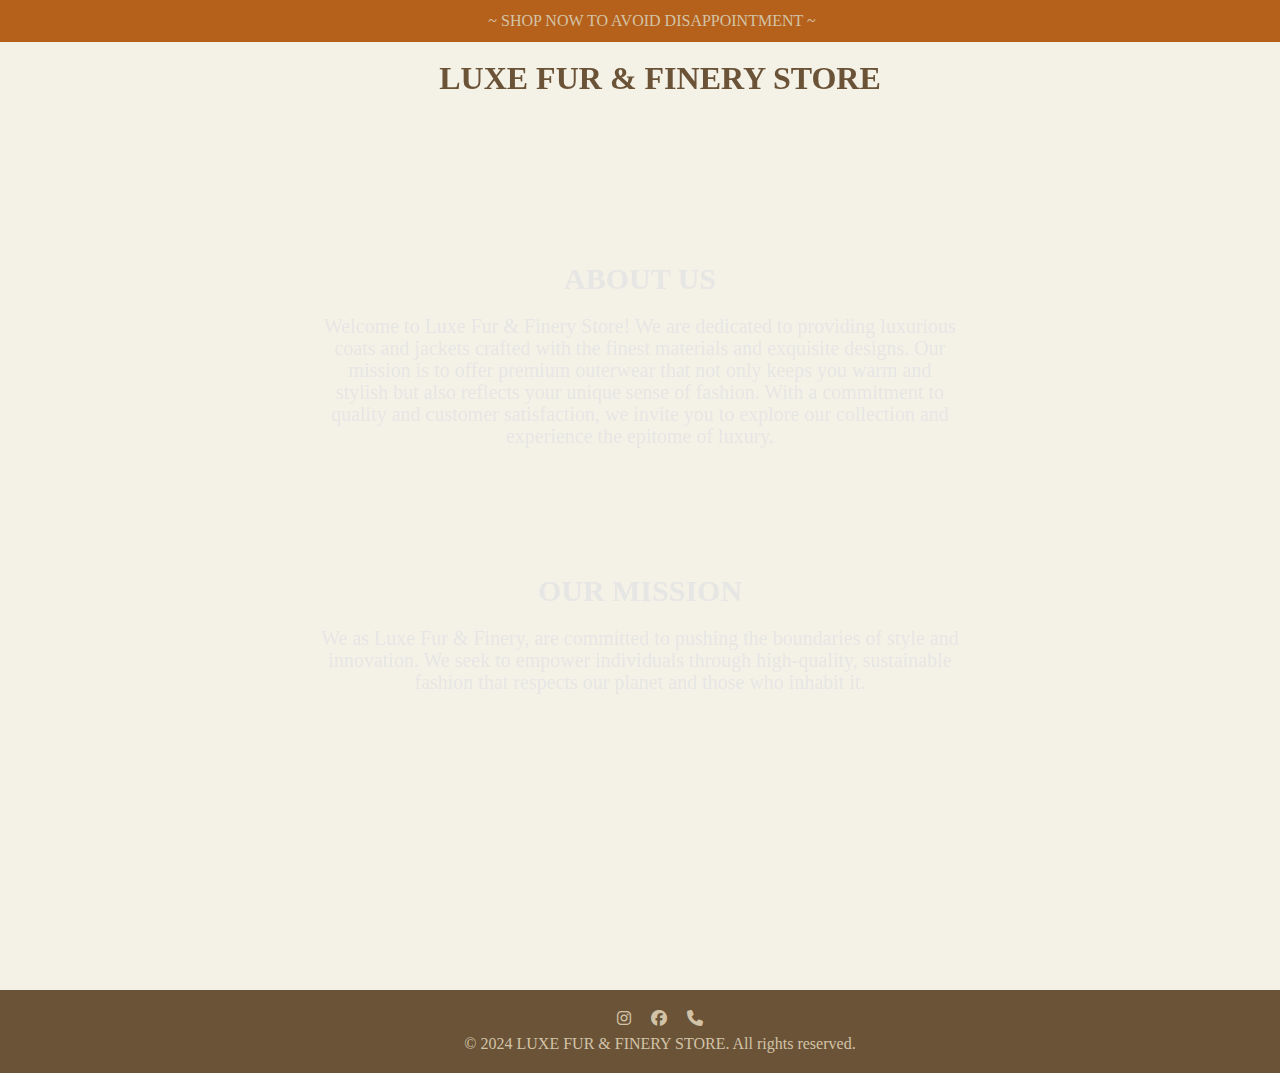
<file: html/about.html>
<!DOCTYPE html>
<html lang="en">
<head>
    <meta charset="UTF-8">
    <meta name="viewport" content="width=device-width, initial-scale=1.0">
    <link rel="stylesheet" href="../css/styles.css">
    <link rel="stylesheet" href="https://cdnjs.cloudflare.com/ajax/libs/font-awesome/6.5.2/css/all.min.css">
    <link href="https://fonts.googleapis.com/css2?family=Playfair+Display:ital,wght@0,400..900;1,400..900&display=swap" rel="stylesheet">
    <title>Luxurious Coat & Jacket Online Store</title>
</head>
<body>
    <div class="banner">
        <a href="../html/product.html" class="banner-msg">~ SHOP NOW TO AVOID DISAPPOINTMENT ~</a>
        <!-- <span class="close-msg">&times;</span> -->
        </div>
        <header>
            <nav class="navbar" id="navbar">
                <h1>LUXE FUR & FINERY STORE</h1>
                <ul class="nav-links">
                    <li><a href="../index.html">HOME</a></li>
                <li><a href="./about.html">ABOUT</a></li>
                <li><a href="./product.html">PRODUCT</a></li>
                <li><a href="./admin.html">ADMIN</a></li>
                <li><a href="./checkout.html">CART</a></li>
                <li><a href="./contact.html">CONTACT</a></li>
                </ul>
                </nav>
                </header>
                
                <div class="bdy">
                <div class="content">
                    <br>
                    <br>
                    <br>
                    <br>
                    <br>
                    <h2>ABOUT US</h2>
        <p>Welcome to Luxe Fur & Finery Store! We are dedicated to providing luxurious coats and jackets crafted with the finest materials and exquisite designs. Our mission is to offer premium outerwear that not only keeps you warm and stylish but also reflects your unique sense of fashion. With a commitment to quality and customer satisfaction, we invite you to explore our collection and experience the epitome of luxury.</p>
        <br>
        <br>
        <br>
        <br>
        <h2>OUR MISSION</h2>
        <p>We as Luxe Fur & Finery, are committed to pushing the boundaries of style and innovation. We seek to empower individuals through high-quality, sustainable fashion that respects our planet and those who inhabit it.</p>
    </div>
    
    <!-- <div class="vid">
        <video autoplay muted loop id="myvid">
            <source src="https://tyra-parring.github.io/host-/image/6255534-uhd_4096_2160_25fps-ezgif.com-optimize.gif">
        </video>
    </div> -->
    </div>

    <footer class="footer-container" id="footer">
        <div class="sm-icons">
            <a href=""><i class="fa-brands fa-instagram"></i></a>
            <a href=""><i class="fa-brands fa-facebook"></i></a>
            <a href=""><i class="fa-solid fa-phone"></i></a>
        </div>
        
        <div class="footer-bottom"> 
            <p>&copy; 2024 LUXE FUR & FINERY STORE. All rights reserved.</p>
        </div>

    </footer>
    <script src="../script/code.js"></script>
</body>
</html>
</file>
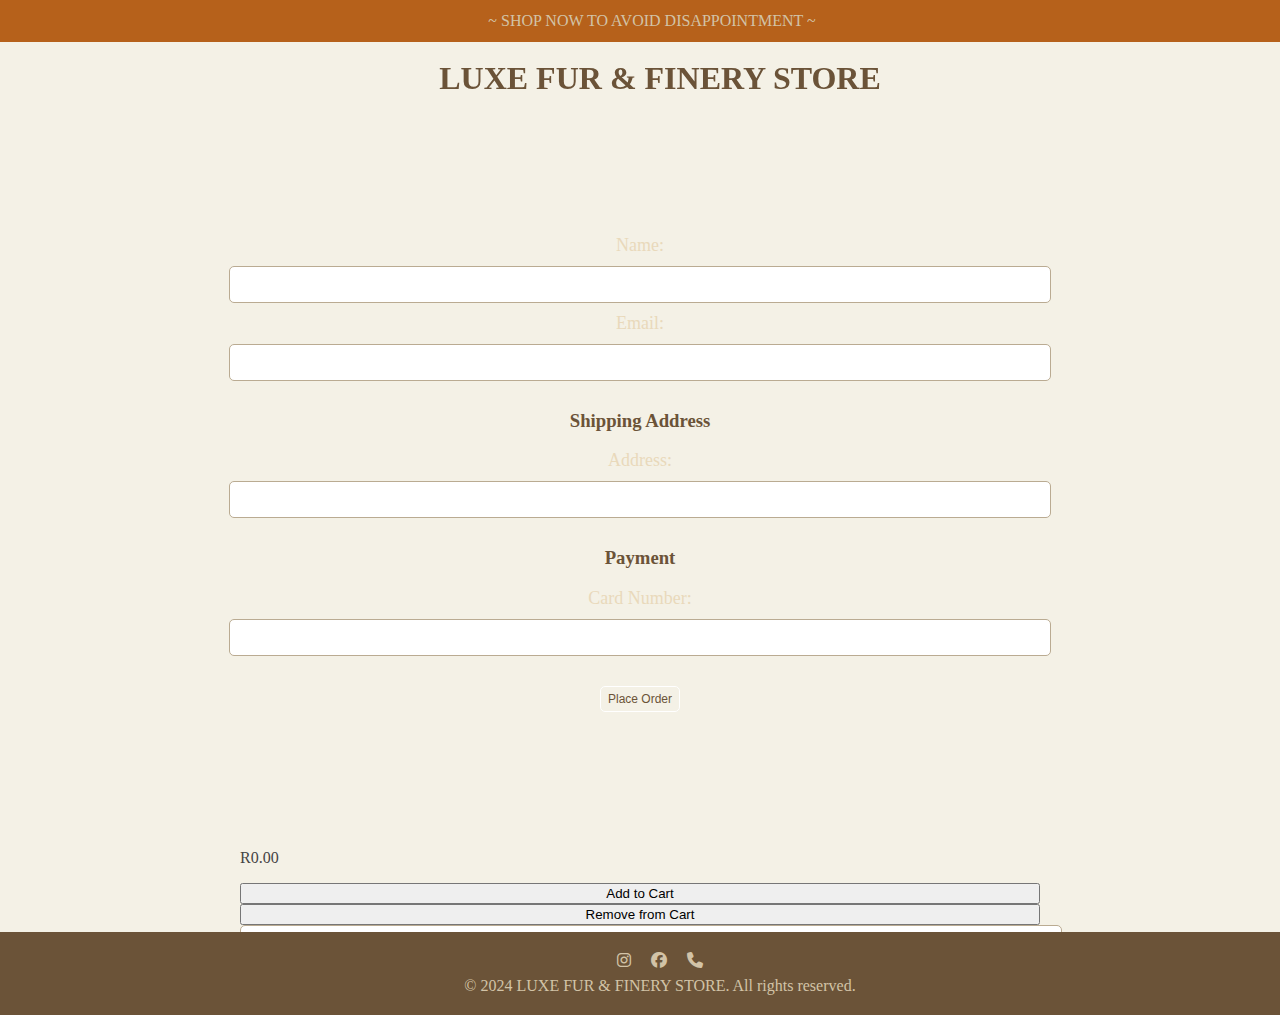
<file: html/checkout.html>
<!DOCTYPE html>
<html lang="en">
<head>
    <meta charset="UTF-8">
    <meta name="viewport" content="width=device-width, initial-scale=1.0">
    <link rel="stylesheet" href="/css/styles.css">
    <link rel="stylesheet" href="https://cdnjs.cloudflare.com/ajax/libs/font-awesome/6.5.2/css/all.min.css">
    <link href="https://fonts.googleapis.com/css2?family=Playfair+Display:ital,wght@0,400..900;1,400..900&display=swap" rel="stylesheet">
    <title>Luxurious Coat & Jacket Online Store</title>
</head>
<body>
    <div class="banner">
        <a href="" class="banner-msg">~ SHOP NOW TO AVOID DISAPPOINTMENT ~</a>
    </div>
    <header>
        <nav class="navbar" id="navbar">
            <h1>LUXE FUR & FINERY STORE</h1>
            <ul class="nav-links">
                <li><a href="/index.html">HOME</a></li>
                <li><a href="../html/about.html">ABOUT</a></li>
                <li><a href="../html/product.html">PRODUCT</a></li>
                <li><a href="../html/admin.html">ADMIN</a></li>
                <li><a href="../html/checkout.html">CART</a></li>
                <li><a href="../html/contact.html">CONTACT</a></li>
            </ul>
        </nav>
    </header>
    
    <div class="bckgrnd">
    <main>
            <div class="checkout-container">
                <div class="checkout-wrapper">
                    <h2>CHECKOUT</h2>
                    <form id="checkout-form">
                        <label for="name">Name:</label>
                        <input type="text" id="name" name="name" required>
                        <label for="email">Email:</label>
                        <input type="email" id="email" name="email" required>
                        
                        <h3>Shipping Address</h3>
                        <label for="address">Address:</label>
                        <input type="text" id="address" name="address" required>
        
                        <h3>Payment</h3>
                        <label for="card-number">Card Number:</label>
                        <input type="text" id="card-number" name="card-number" required>
                        
                        <button type="submit">Place Order</button>
                    </form>
                </div>

            <div class="cart-summary">
                <h2>CART SUMMARY</h2>
                <ul id="cart-items"></ul>
                <p id="total-price">R0.00</p>
            </div>

            <button id="add-button">Add to Cart</button>
        <button id="remove-button">Remove from Cart</button>
        <input id="quantity-input" type="number" value="1"/>

        </main>
    </div>
    
    <footer class="footer-container" id="footer">
        <div class="sm-icons">
            <a href=""><i class="fa-brands fa-instagram"></i></a>
            <a href=""><i class="fa-brands fa-facebook"></i></a>
            <a href=""><i class="fa-solid fa-phone"></i></a>
        </div>
        
        <div class="footer-bottom"> 
            <p>&copy; 2024 LUXE FUR & FINERY STORE. All rights reserved.</p>
        </div>

    </footer>
    
    <script src="../script/checkout.js"></script>
</body>
</html>
</file>
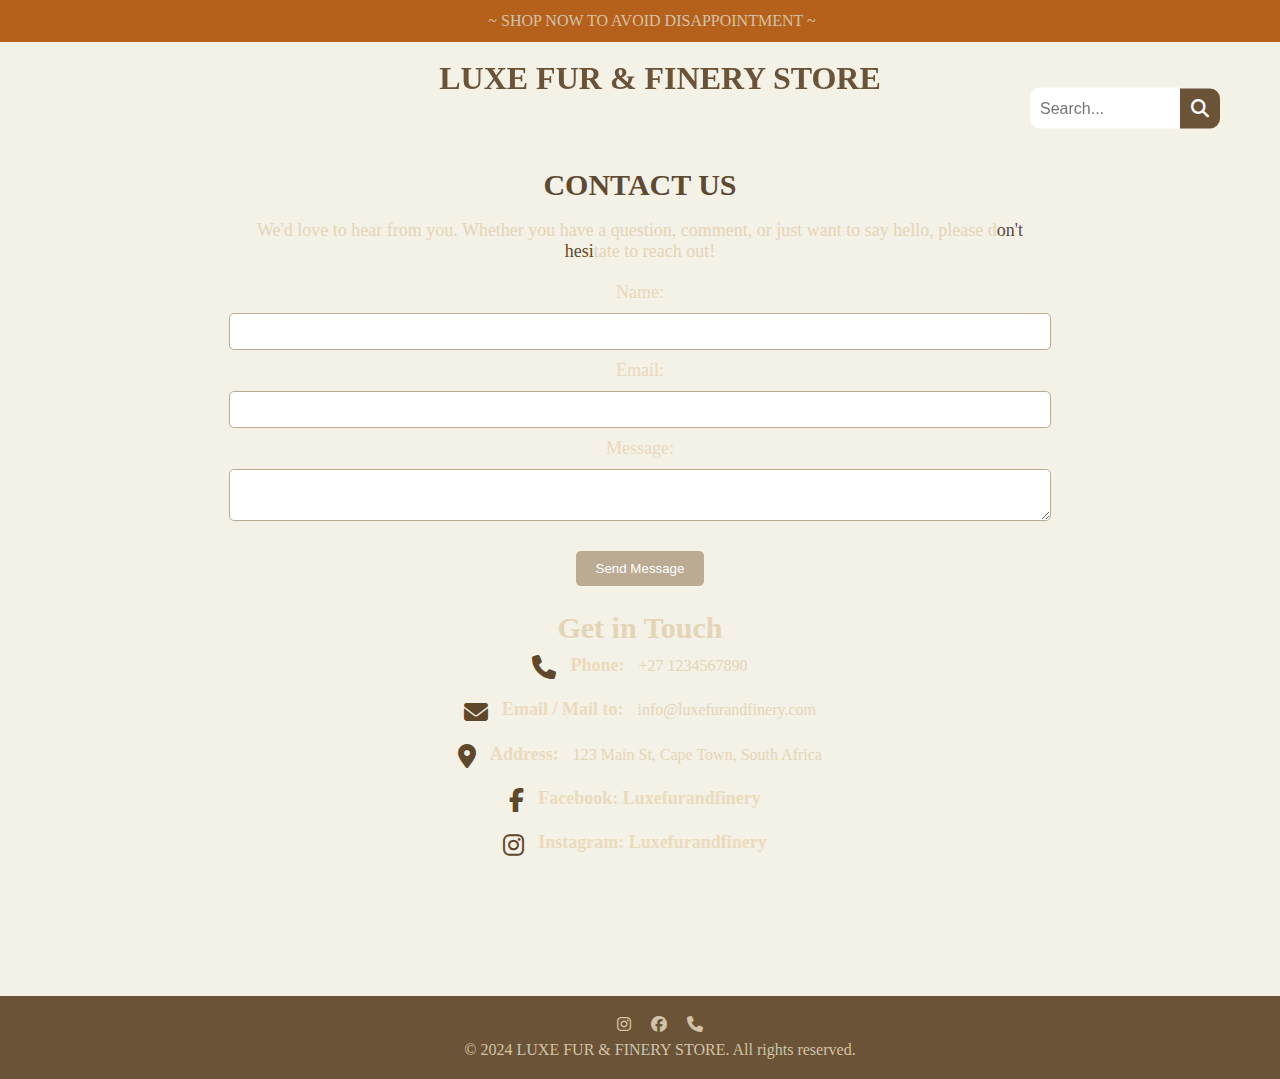
<file: html/contact.html>
<!DOCTYPE html>
<html lang="en">
<head>
    <meta charset="UTF-8">
    <meta name="viewport" content="width=device-width, initial-scale=1.0">
    <link rel="stylesheet" href="../css/styles.css">
    <link rel="stylesheet" href="https://cdnjs.cloudflare.com/ajax/libs/font-awesome/6.5.2/css/all.min.css">
    <link href="https://fonts.googleapis.com/css2?family=Playfair+Display:ital,wght@0,400..900;1,400..900&display=swap" rel="stylesheet">
    <title>Luxurious Coat & Jacket Online Store</title>
</head>
<body>
    <header>
        <div class="banner">
            <a href="../html/product.html" class="banner-msg">~ SHOP NOW TO AVOID DISAPPOINTMENT ~</a>
            </div>
            <header>
                <nav class="navbar" id="navbar">
                    <h1>LUXE FUR & FINERY STORE</h1>
                    <ul class="nav-links">
                        <li><a href="../index.html">HOME</a></li>
                    <li><a href="./about.html">ABOUT</a></li>
                    <li><a href="./product.html">PRODUCT</a></li>
                    <li><a href="./admin.html">ADMIN</a></li>
                    <li><a href="./checkout.html">CART</a></li>
                    <li><a href="./contact.html">CONTACT</a></li>
                    </ul>
        <div class="search-bar">
            <input type="search" placeholder="Search...">
            <button><i class="fas fa-search"></i></button>
          </div>
    </header>

      <main class="pic">
            <div class="contact-container">
              <h1>CONTACT US</h1>
              <p>We'd love to hear from you. Whether you have a question, comment, or just want to say hello, please d<span>on't</span> <span>hesi</span>tate to reach out!</p>
              <form action="https://formspree.io/f/xrgnrzgz" method="POST">
                <label for="name">Name:</label>
                <input type="text" id="name" name="name" required>
                <label for="email">Email:</label>
                <input type="email" id="email" name="email" required>
                <label for="message">Message:</label>
                <textarea id="message" name="message" required></textarea>
                <button type="submit">Send Message</button>
              </form>
              <div class="contact-info">
                <h2>Get in Touch</h2>
                <ul>
                    <li>
                    <i class="fas fa-phone"></i>
                    <span>Phone:</span> +27 1234567890
                    </li>
                    <li>
                    <i class="fas fa-envelope"></i>
                    <span>Email / Mail to:</span> <a href="mailto:info@luxefurandfinery.com">info@luxefurandfinery.com</a>
                    </li>
                    <li>
                    <i class="fas fa-map-marker-alt"></i>
                    <span>Address:</span> 123 Main St, Cape Town, South Africa
                    </li>
                    <li>
                    <i class="fab fa-facebook-f"></i>
                    <span>Facebook: <a href="https://www.facebook.com/luxefurandfinery" class="underline">Luxefurandfinery</a></span>
                    </li>
                    <li>
                    <i class="fab fa-instagram"></i>
                    <span>Instagram: <a href="https://www.instagram.com/luxefurandfinery" class="underline">Luxefurandfinery</a></span>
                    </li>
                    <li>
                </ul>
              </div>
            </div>
        </main>
    
    <footer class="footer-container" id="footer">
      <div class="sm-icons">
          <a href=""><i class="fa-brands fa-instagram"></i></a>
          <a href=""><i class="fa-brands fa-facebook"></i></a>
          <a href=""><i class="fa-solid fa-phone"></i></a>
      </div>
      
      <div class="footer-bottom"> 
          <p>&copy; 2024 LUXE FUR & FINERY STORE. All rights reserved.</p>
      </div>
  </footer>
    <script src="../script/code.js"></script>
</body>
</html>
</file>
<file: css/styles.css>
#store {
    /* width: 80%; */
    margin: 0 auto;
    text-align: center;
    padding: 30px;
}

.store-container {
    padding: 0;
    margin: 0;
}

.main {
    min-height: 100%;
}

/* #coats {
    display: flex;
    justify-content: space-evenly;
} */

.coat {
    padding: 20px; 
    width: calc(33.33% - 40px); 
    display: inline-block;
    margin: 0 10px 20px; 
    box-sizing: border-box; 
    vertical-align: top; 
}

body {
    /* font-family: Arial, sans-serif; */
    margin: 0;
    padding: 0;
    background-color: #f4f1e6;
    color: #444;
}

header {
    /* background-color: #d2c3a7; */
    /* padding: 20px; */
    text-align: center;
    color: #6b5338;
}

.banner{
    background-color: #b6611b;
    display: flex;
    justify-content: center;
    padding: 10px;
    padding-bottom: 12px;
    padding: 12px;
    text-align: center;
    position: fixed;
    top: 0;
    left: 0;
    width: 100%;
    z-index: 1000;
    animation: slideIn 0.5s ease-in-out;
}

.banner a {
    text-decoration: none;
    color: #d2c3a7;
}

.close-msg {
    float: right;
    font-size: 20px;
    cursor: pointer;
}

@keyframes slideIn {
    from {
        transform: translateY(-100%);
    }
    to {
        transform: translateY(0);
    }
}

nav ul {
    list-style-type: none;
    padding: 0;
    margin: 0;
}

nav ul li {
    display: inline-block;
    margin-right: 20px;
    opacity: 0;
    /* animation: fadeIn 1s forwards;
    animation-delay: calc(var(--animation-order) * 0.2s); */
}

main {
    padding: 20px;
}

.coat h2 {
    color: #333;
}

.coat p {
    color: #666;
}

.coat .image-container {
    position: relative;
    display: inline-block;
}

.coat .hover-image {
    position: absolute;
    top: 0;
    left: 0;
    opacity: 0;
    transition: transform 4s ease;
}

.coat .hover-image:nth-child(n+2) {
    display: none;
}

.coat:hover .hover-image {
    display: block;
    opacity: 1;
}

.coat:hover .main-image {
    opacity: 0;
}

.coat p {
    font-size: x-large;
    justify-content: center;
}

.coat h2 {
   display: flex;
   justify-content: center;
   font-weight: 100;
}

.coat button[type="submit"] {
    background-color: transparent;
    border: 1px solid white;
    color: white;
    padding: 10px 118px;
    font-size: 16px;
    cursor: pointer;
}

.coat button[type="submit"]:hover {
    background-color: white;
    color: #6b5338;
}


#navbar {
    padding: 20px;
    padding-top: 39px;
}

.mglass {
    justify-content: right;
}

.navbar {
    background-color: rgba(0, 0, 0, 0);;
    transition: background-color 0.3s ease-in-out;
    padding: 30px 20px;
    display: flex;
    flex-direction: column;
    align-items: center;
    animation: fadeIn 1s ease-in-out;
    position: fixed;
    top: 0;
    left: 0;
    width: 100%;
    z-index: 899;
}

.search-bar {
    position: absolute;
    top: 50%;
    right: 100px;
    margin-top: 35px;
    transform: translateY(-50%);
    display: flex;
    align-items: center;
  }
  
  .search-bar input[type="search"] {
    padding: 10px;
    border: none;
    border-radius: 10px 0 0 10px;
    width: 150px;
    height: 40px;
    font-size: 16px;
  }
  
  .search-bar button {
    background-color: #6b5338;
    color: #fff;
    border: none;
    padding: 11px;
    border-radius: 0 10px 10px 0;
    cursor: pointer;
  }
  
  .search-bar button:hover {
    background-color: #d2c3a7;
  }
  
  .search-bar i {
    font-size: 18px;
  }

  #search-results {
    position: absolute;
    top: 40px;
    left: 0;
    background-color: #fff;
    border: 1px solid #6b5338;
    padding: 10px;
    display: none;
  }
  
  #search-results li {
    list-style: none;
    padding: 10px;
    border-bottom: 1px solid #d2c3a7;
  }
  
  #search-results li:hover {
    background-color: #f4f1e6;
  }

.navbar.scrolled {
    background-color: #d2c3a7; 
  }

.nav-links {
    list-style-type: none;
    margin: 0;
    padding: 0;
    display: flex;
    align-items: center;
}

.nav-links li {
    margin-right: 20px;
    opacity: 0;
    animation: fadeIn 1s forwards;
    animation-delay: calc(var(--animation-order) * 0.2s);
}

.nav-links li:last-child {
    margin-right: 0;
}

@keyframes fadeIn {
    from {
        opacity: 0;
        transform: translateY(-20px);
    }
    to {
        opacity: 1;
        transform: translateY(0);
    }
}

/* .imgslide {
    background-image: url("/imgs/three-multicultural-women-street.jpg");
    background-color: #cccccc;
    height: 500px;
    background-position: center;
    background-repeat: no-repeat;
    background-size: cover;
    position: relative;
  }
  
  .imgtext {
    text-align: center;
    position: absolute;
    top: 50%;
    left: 50%;
    transform: translate(-50%, -50%);
    color: white;
  } */

  .footer-container {
    background-color: #6b5338;
    color: #d2c3a7;
    padding: 20px;
    width: 100%;
    /* position: fixed; */
    bottom: 0;
    /* transition: transform 0.3s ease-in-out;  */
}

.footer-container {
    background-color: #6b5338;
    color: #d2c3a7;
    padding: 20px;
    width: 100%;
    position: relative;
    bottom: 0;
}

/* .footer-container.sticky {
    transform: translateY(0);
} */

.sm-icons {
    display: flex;
    justify-content: center;
}

.sm-icons a {
    margin: 0 10px;
    color: #d2c3a7;
    text-decoration: none;
    padding-bottom: 7px;
}

.footer-bottom {
    text-align: center;
}

.footer-bottom p {
    margin: 0;
}

.carousel {
    position: relative;
    height: 580px; 
    overflow: hidden;
    width: 100%;
}

.carousel-inner {
    display: flex;
    transition: transform 0.5s ease-in-out;
}

.carousel img {
    width: 100%;
    height: auto;
}

.img1 {
    background-image: url('https://tyra-parring.github.io/host-/image/romantic-smiling-stylish-woman-posing-winter-autumn-fashion-trend-blue-puffer-coat-hat-beret-old-beautiful-street-stairs.jpg');
}

.imgtxt2 {
    background-image: url('https://tyra-parring.github.io/host-/image/african-american-man-being-serious-with-copy-space.jpg'); 
}

.imgtxt3 {
    background-image: url('https://tyra-parring.github.io/host-/image/medium-shot-friends-posing-night-with-flash.jpg');
}

.imgtxt4 {
    background-image: url('https://tyra-parring.github.io/host-/image/bruce-mars-qNAFGAoP3cI-unsplash.jpg');
}

.imgtxt1,
.imgtxt2,
.imgtxt3,
.imgtxt4 {
    background-size: cover;
    background-position: center; 
    color: #fff; 
    text-align: center;
    padding: 20px; 
}

.navbar.scrolled {
    background-color: #d2c3a7; 
  }

.nav-links {
    list-style-type: none;
    margin: 0;
    padding: 0;
    display: flex;
    align-items: center;
}

.nav-links li {
    margin-right: 20px;
    opacity: 0;
    animation: fadeIn 1s forwards;
    animation-delay: calc(var(--animation-order) * 0.2s);
}

.nav-links a {
    color: rgb(250, 243, 234);
    text-decoration: none;
    position: relative;
    transition: border-bottom 0.8s ease;
}

.nav-links a:hover::after {
    content: '';
    display: block;
    width: 100%;
    height: 2px;
    background-color: rgb(250, 243, 234);
    position: absolute;
    bottom: -3px; 
    left: 0;
}

.nav-links li:last-child {
    margin-right: 0;
}

@keyframes fadeIn {
    from {
        opacity: 0;
        transform: translateY(-20px);
    }
    to {
        opacity: 1;
        transform: translateY(0);
    }
}

#myVideo {
    position: fixed;
    right: 0;
    bottom: 0;
    min-width: 100%; 
    min-height: 100%;
  }

  .content {
    position: absolute;
    top: 50%;
    left: 50%;
    transform: translate(-50%, -50%);
    text-align: center;
    z-index: 1; 
    color:  rgb(255, 255, 254);
    font-size: 20px;
    padding-bottom: 145px;
    line-height: 22px;
}

.vid {
    position: relative;
}

video {
    width: 100%;
    height: auto;
}

.bdy {
    margin: 0;
    padding: 0;
    background-image: url('https://tyra-parring.github.io/host-/image/6255534-uhd_4096_2160_25fps-ezgif.com-optimize.gif');
    background-size: cover;
    background-repeat: no-repeat;
    background-attachment: fixed;
    height: 100vh;
    filter: brightness(0.9);
    padding-top: 90px;
}

.collection-container {
    padding-bottom: 100px;
    display: inline-block;
    display: flex;
    justify-content: center
}
    
.collection-container a {
    text-decoration: none;
    color: rgb(250, 243, 234);
}

.collection-container a:last-child {
  margin-right: 0; 
}

.lux {
    color: rgb(250, 243, 234);
    display: flex;
    justify-content: center;
}

.lux2 {
    color: rgb(250, 243, 234);
    margin-top: 55px;
}

.backimg {
    background: url(https://tyra-parring.github.io/host-/image/pexels-lenacs-10884711.jpg);
    margin: 0;
    padding: 0;
    background-size: cover;
    background-repeat: no-repeat;
    background-attachment: fixed;
    height: 100vh;
    overflow-x: hidden;
}

.store-container {
    width: 100%; 
    overflow-x: hidden; 
}

body {
    width: 100%;
    overflow-x: hidden;
}

#wmncoats h2 {
    color: rgb(250, 243, 234);
}

#wmncoats p {
    color: rgb(250, 243, 234);
    font-size: x-large;
    justify-content: center;
}

.main-image {
    width: 310px;
}

.hover-image {
    width: 310px;
}

#mencoats h2{
    color: #f4f1e6;
}

#mencoats p {
    color: #f4f1e6;
}

.spinner {
    border: 4px solid rgba(0, 0, 0, 0.1);
    border-left-color: #7983ff;
    border-radius: 50%;
    width: 40px;
    height: 40px;
    animation: spin 1s linear infinite;
    display: none;
    position: fixed;
    top: 50%;
    left: 50%;
    transform: translate(-50%, -50%);
    z-index: 9999;
  }
  
  @keyframes spin {
    0% {
      transform: rotate(0deg);
    }
    100% {
      transform: rotate(360deg);
    }
  }
 
.bckgrnd {
    background: url(https://tyra-parring.github.io/host-/image/pexels-clarissa-schwarz-8941371.jpg);
    background-size: cover;
    height: 100vh;
    width: 100vw;
}

.bckgrnd [type="submit"] {
    background-color: transparent;
    border: 1px solid white;
    color: #6b5338;
    padding: 5px 7px;
    font-size: 12px;
    font-weight: 400;
    cursor: pointer;
}

.bckgrnd [type="submit"]:hover {
    background-color: white;
    color: #6b5338;
}

.checkout-container h2 {
margin-top: 90px;
color: #f4f1e6;
}

.checkout-container {
    display: flex;
    flex-direction: column;
    margin-top: 50px;
}

.checkout-container h2 {
    display: flex;
    justify-content: center;
}

.checkout-container h3 {
    color: #6b5338;
}

#checkout-form {
    display: flex;
    flex-direction: column;
    align-items: center;
    justify-content: center;
}

/* .cart-summary {
    margin-bottom: 10px;
} */

.contact-container {
    margin-top: 99px;
}
  
  .contact-container h1 {
    font-size: 30px;
    font-weight: bold;
    margin-bottom: 10px;
    color: #5e4a33;
    margin-top: 120px;
  }
  
  .contact-container p {
    font-size: 18px;
    margin-bottom: 20px;
    color: #e4d5b7;
  }


  .contact-container span {
    color: #5e4a33;
  }
  
  form {
    display: flex;
    flex-direction: column;
    align-items: center;
    /* width: 80%; 
    margin: 0 auto;
    padding: 10%; */
  }
  
  label {
    font-size: 18px;
    margin-bottom: 10px;
    color: #e9d9bb;
  }
  
  input, textarea {
    width: 100%;
    padding: 10px;
    border: 1px solid #6b5338;
    border-radius: 5px;
  }
  
  button[type="submit"] {
    background-color: #baab92;
    color: #fff;
    padding: 10px 20px;
    border: none;
    border-radius: 5px;
    cursor: pointer;
    margin-top: 20px;
  }
  
  button[type="submit"]:hover {
    background-color: #6b5338;
  }

  .contact-info {
    margin-top: 20px; 
    color: #e4d5b7;
  }
  
  .contact-info h2 {
    font-size: 30px;
    font-weight: bold;
    margin-bottom: 10px;
  }
  
  .contact-info p {
    font-size: 17px;
    margin-bottom: 10px;
    color: #f4f1e6;
  }

  .contact-info ul {
    list-style: none;
    padding: 0;
    margin: 0;
  }

  .contact-info li {
    margin-bottom: 20px;
  }
  
  .contact-info i {
    font-size: 24px;
    margin-right: 10px;
    color: #5f472b;
    vertical-align: middle;
  }

  .contact-info span {
    font-weight: bold;
    margin-right: 10px; 
    color: #ebdbbd;
    font-size: large;
  }

  .contact-info a {
    text-decoration: none;
    color: #f4f1e6;
    color: inherit;
  }
  
  .contact-info a:hover {
    color: #6b5338;
  }
  
  .contact-container {
    animation: fade-in 1s ease-in-out;
  }
  
  @keyframes fade-in {
    0% {
      opacity: 0;
    }
    100% {
      opacity: 1;
    }
  }
  
  label, input, textarea, button[type="submit"] {
    animation: slide-in 1s ease-in-out;
  }
  
  @keyframes slide-in {
    0% {
      transform: translateY(-20px);
      opacity: 0;
    }
    100% {
      transform: translateY(0);
      opacity: 1;
    }
  }

  .pic {
    background: url(https://tyra-parring.github.io/host-/image/pexels-irenelasus-84506.jpg);
    background-size: cover;
    background-repeat: no-repeat;
    height: 100vh;
    width: 100vw;
    object-fit: contain;
  }

  .search-bar {
    position: absolute;
    top: 50%;
    right: 100px;
    margin-top: 35px;
    transform: translateY(-50%);
    display: flex;
    align-items: center;
  }
  
  .search-bar input[type="search"] {
    padding: 10px;
    border: none;
    border-radius: 10px 0 0 10px;
    width: 150px;
    height: 41px;
    font-size: 16px;
  }
  
  .search-bar button {
    background-color: #6b5338;
    color: #fff;
    border: none;
    padding: 11px;
    border-radius: 0 10px 10px 0;
    margin-bottom: 10px;
    cursor: pointer;
  }
  
  .search-bar button:hover {
    background-color: #d2c3a7;
  }
  
  .search-bar i {
    font-size: 18px;
  }

  #search-results {
    position: absolute;
    top: 40px;
    left: 0;
    background-color: #fff;
    border: 1px solid #6b5338;
    padding: 10px;
    display: none;
  }
  
  #search-results li {
    list-style: none;
    padding: 10px;
    border-bottom: 1px solid #d2c3a7;
  }
  
  #search-results li:hover {
    background-color: #f4f1e6;
  }

  .underline {
    text-decoration: underline;
  }

  body {
    min-height: 100vh;
  }

  input,
textarea {
  width: 100%;
  padding: 10px;
  border: 1px solid #baab92;
  border-radius: 5px;
  margin-bottom: 10px;
}

main {
  max-width: 800px;
  margin: 2em auto;
  padding: 1em;
}

#product-form,
#product-list {
  background-color: #fff;
  padding: 1em;
  margin: 1em 0;
  border: 1px solid #ccc;
  border-radius: 5px;
}

.product-item {
  list-style: none;
  padding: 1em;
  border-bottom: 1px solid #ccc;
  display: flex;
  align-items: center;
}

.product-item:last-child {
  border-bottom: none;
}

.product-image {
  width: 50px;
  height: 50px;
  object-fit: cover;
  margin-right: 1em;
}

.delete-btn {
  background-color: #baab92;
  color: #fff;
  border: none;
  padding: 0.5em 1em;
  cursor: pointer;
  margin-left: auto;
  border-radius: 5px;
}
</file>
